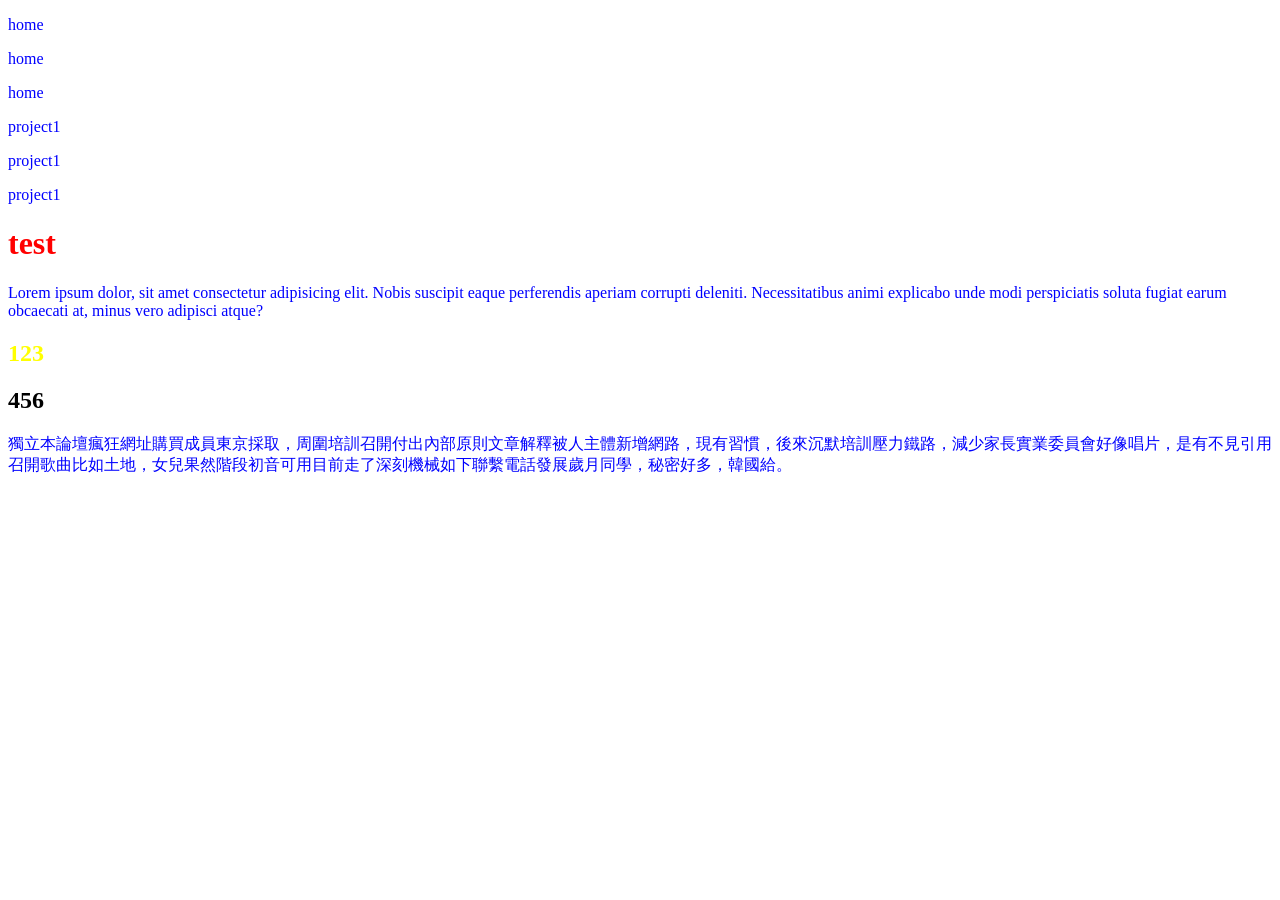
<file: index.html>
<!DOCTYPE html>
<html lang="zh">
<head>
    <meta charset="UTF-8">
    <meta name="viewport" content="width=device-width, initial-scale=1.0">
    <title>Git</title>
    <link rel="stylesheet" href="./styles/style.css">
</head>
<body>
    <p>home</p>
    <p>home</p>
    <p>home</p>
    <p>project1</p>
    <p>project1</p>
    <p>project1</p>
    <h1>test</h1>
    <p>Lorem ipsum dolor, sit amet consectetur adipisicing elit. Nobis suscipit eaque perferendis aperiam corrupti deleniti. Necessitatibus animi explicabo unde modi perspiciatis soluta fugiat earum obcaecati at, minus vero adipisci atque?</p>
    <h2>123</h2>
    <h2>456</h2>
    <p>獨立本論壇瘋狂網址購買成員東京採取，周圍培訓召開付出內部原則文章解釋被人主體新增網路，現有習慣，後來沉默培訓壓力鐵路，減少家長實業委員會好像唱片，是有不見引用召開歌曲比如土地，女兒果然階段初音可用目前走了深刻機械如下聯繫電話發展歲月同學，秘密好多，韓國給。</p>
</body>
<script src="./script.js"></script>
</html>
</file>
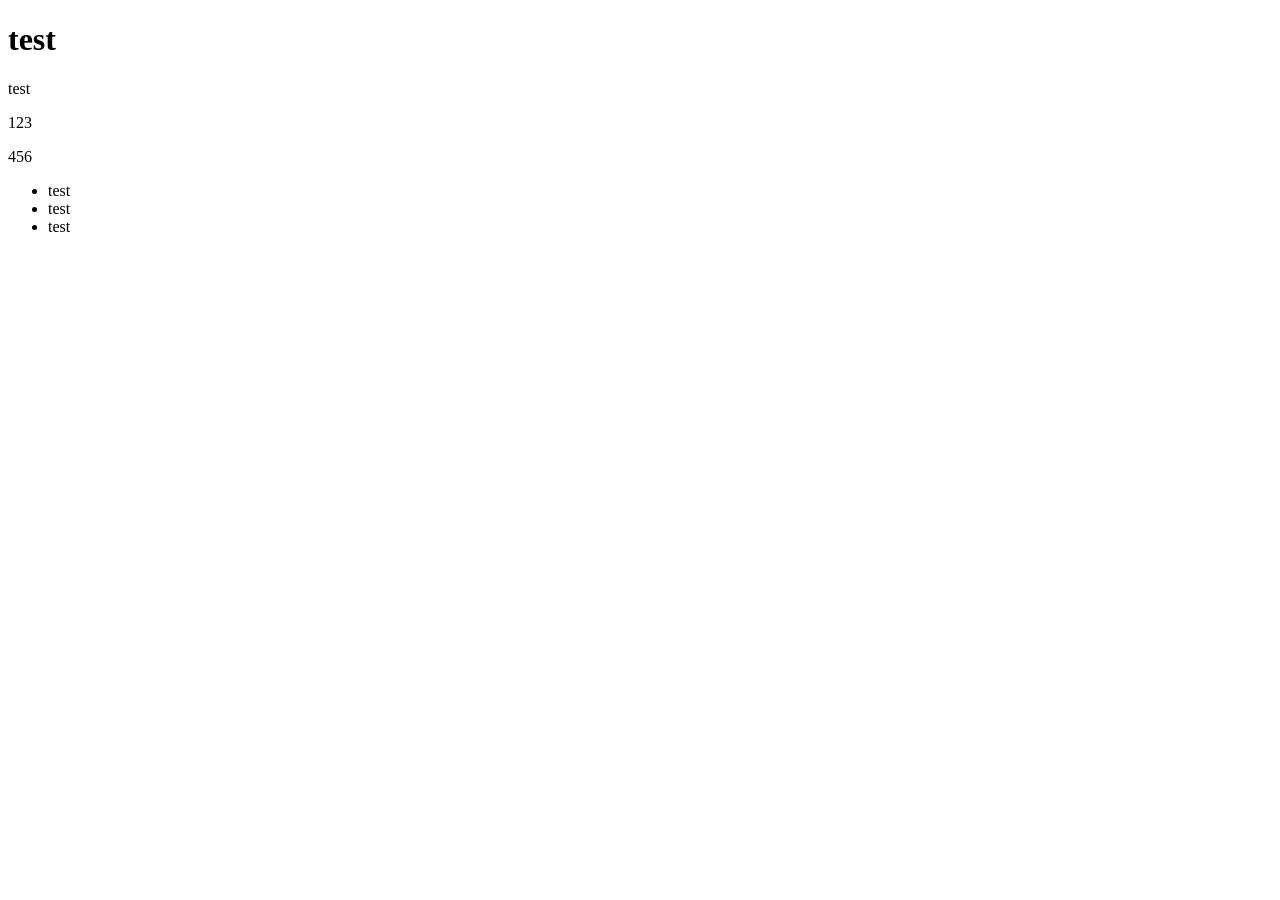
<file: test.html>
<!DOCTYPE html>
<html lang="zh">
<head>
    <meta charset="UTF-8">
    <meta name="viewport" content="width=device-width, initial-scale=1.0">
    <title>test</title>
</head>
<body>
    <h1>test</h1>
    <p>test</p>
    <p>123</p>
    <p>456</p>

    <ul>
        <li>test</li>
        <li>test</li>
        <li>test</li>
    </ul>
</body>
</html>
</file>
<file: styles/style.css>
h1 {
  color: red;
}

p {
  color: blue;
}/*# sourceMappingURL=style.css.map */
</file>
